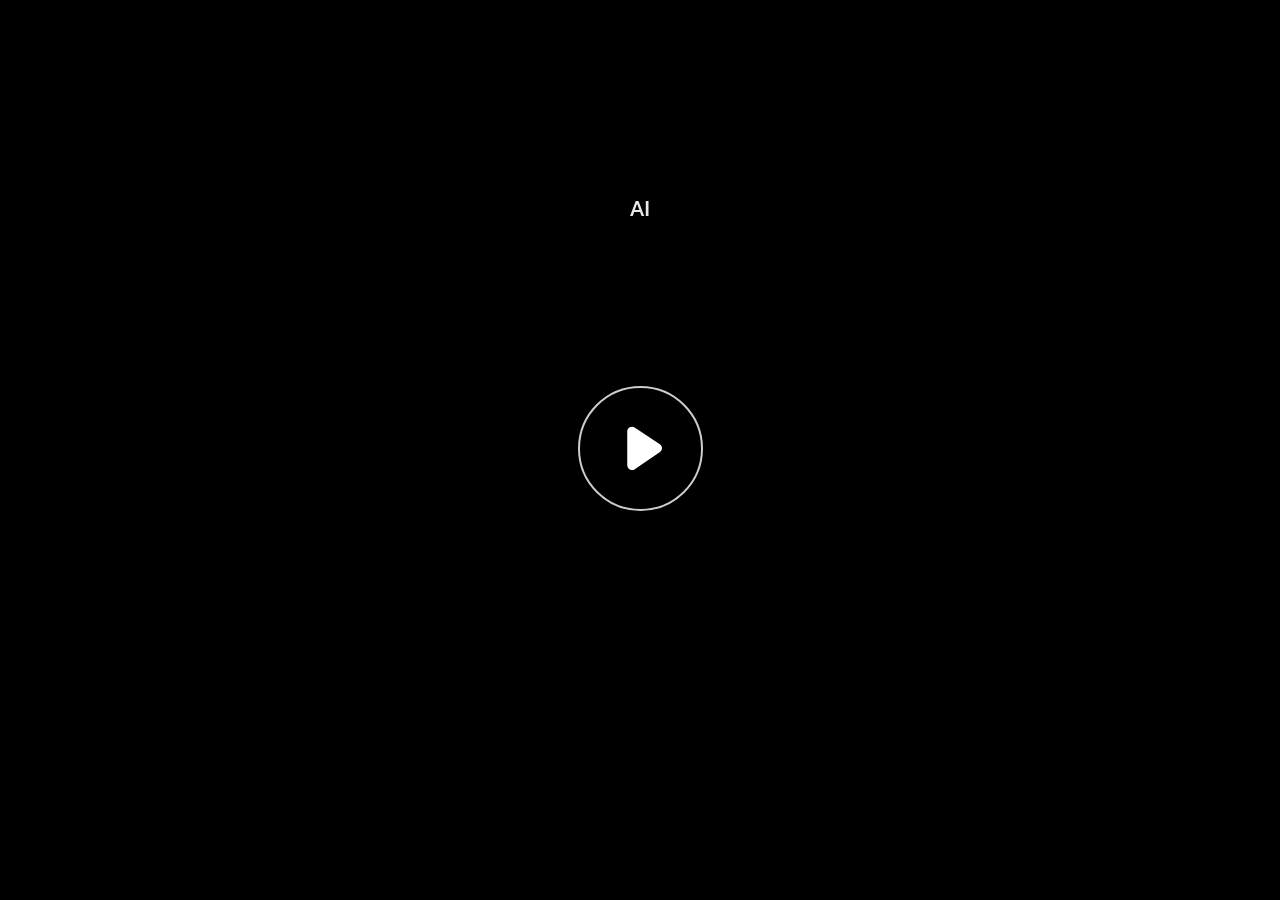
<file: index.html>
﻿<!doctype html>
<html lang="en-US">
<head>
  <meta charset="utf-8">
  <!-- Created using Storyline 360 x64 - http://www.articulate.com  -->
  <!-- version: 3.113.36519.0 -->
  <title>AI</title>
  <meta http-equiv="x-ua-compatible" content="IE=edge"/>
  <meta name="viewport" content="width=device-width,initial-scale=1,user-scalable=no,shrink-to-fit=no,minimal-ui"/>
  <meta name="apple-mobile-web-app-capable" content="yes"/>
  <style>
    html, body { height: 100%; padding: 0; margin: 0 }
    #app { height: 100%; width: 100%; }
  </style>

  <script>
    window.DS = {};
    window.globals = {
      DATA_PATH_BASE: '',
      HAS_FRAME: true,
      HAS_SLIDE: true,

      lmsPresent: false,
      tinCanPresent: false,
      cmi5Present: false,
      aoSupport: false,
      scale: 'Scaled',
      captureRc: false,
      browserSize: 'optimal',
      bgColor: '#282828',
      features: 'DropInBase,JsInteractions,PlayerSizeOption,SlideLevelScale',
      themeName: 'unified',
      preloaderColor: '#FFFFFF',
      suppressAnalytics: false,
      productChannel: 'stable',
      publishSource: 'storyline',
      aid: 'aid|f5e6ebc0-3b3f-5661-a7d1-881e87538bd4',
      cid: 'f44e6bbe-343b-4d93-9a09-47f20333e2ca',
      playerVersion: '3.113.36519.0',
      publishTimestamp: '2026-05-15T08:56:49.7368649Z',
      maxIosVideoElements: 10,
      connectionSettings: { message: 'You%20are%20offline.%20Trying%20to%20reconnect...', useDarkTheme: false, mode: 'disabled' },
      hasFeature: function(feature) {
        return this.features.split(',').includes(feature);
      },
      
      parseParams: function(qs) {
        if (window.globals.parsedParams != null) {
          return window.globals.parsedParams;
        }
        qs = (qs || window.location.search.substr(1)).split('+').join(' ');
        var params = {},
            tokens,
            re = /[?&]?([^=]+)=([^&]*)/g;

        while (tokens = re.exec(qs)) {
          params[decodeURIComponent(tokens[1]).trim()] =
            decodeURIComponent(tokens[2]).trim();
        }
        window.globals.parsedParams = params;
        return params;
      }

    };

    if (window.flagsUnderTest != null) {
      window.globals.features = window.flagsUnderTest.reduce((accum, feature) => {
        if (!accum.includes(feature)) {
          accum.push(feature);
        }
        return accum;
      }, window.globals.features.split(',')).join();
    }
  </script>
  <script>
    var isIe11 = ('ActiveXObject' in window || window.MSBlobBuilder != null)
      && window.msCrypto != null && !window.ActiveXObject;
    if (isIe11) {
      window.globals.unsupportedBrowser = true;
      document.write(atob('[base64]'));
    }
  </script>

  <script>
    if (window.globals.hasFeature('Localization')) {
      
      
    }
  </script>

  
  
  <script>window.THREE = { };</script>
  <script src='html5/lib/hls/hls.min.js' type=text/javascript></script>
</head>
<body style="background: #282828" class="cs-HTML theme-unified">
  <!-- 360 -->
  <script>!function(){var e,i=/iPhone/i,o=/iPod/i,n=/iPad/i,t=/\biOS-universal(?:.+)Mac\b/i,r=/\bAndroid(?:.+)Mobile\b/i,a=/Android/i,d=/(?:SD4930UR|\bSilk(?:.+)Mobile\b)/i,p=/Silk/i,l=/Windows Phone/i,u=/\bWindows(?:.+)ARM\b/i,b=/BlackBerry/i,s=/BB10/i,c=/Opera Mini/i,f=/\b(CriOS|Chrome)(?:.+)Mobile/i,h=/Mobile(?:.+)Firefox\b/i,v=function(e){return void 0!==e&&"MacIntel"===e.platform&&"number"==typeof e.maxTouchPoints&&e.maxTouchPoints>1&&"undefined"==typeof MSStream};e=function(e){var m={userAgent:"",platform:"",maxTouchPoints:0};e||"undefined"==typeof navigator?"string"==typeof e?m.userAgent=e:e&&e.userAgent&&(m={userAgent:e.userAgent,platform:e.platform,maxTouchPoints:e.maxTouchPoints||0}):m={userAgent:navigator.userAgent,platform:navigator.platform,maxTouchPoints:navigator.maxTouchPoints||0};var g=m.userAgent,y=g.split("[FBAN");void 0!==y[1]&&(g=y[0]),void 0!==(y=g.split("Twitter"))[1]&&(g=y[0]);var A=function(e){return function(i){return i.test(e)}}(g),w={apple:{phone:A(i)&&!A(l),ipod:A(o),tablet:!A(i)&&(A(n)||v(m))&&!A(l),universal:A(t),device:(A(i)||A(o)||A(n)||A(t)||v(m))&&!A(l)},amazon:{phone:A(d),tablet:!A(d)&&A(p),device:A(d)||A(p)},android:{phone:!A(l)&&A(d)||!A(l)&&A(r),tablet:!A(l)&&!A(d)&&!A(r)&&(A(p)||A(a)),device:!A(l)&&(A(d)||A(p)||A(r)||A(a))||A(/\bokhttp\b/i)},windows:{phone:A(l),tablet:A(u),device:A(l)||A(u)},other:{blackberry:A(b),blackberry10:A(s),opera:A(c),firefox:A(h),chrome:A(f),device:A(b)||A(s)||A(c)||A(h)||A(f)},any:!1,phone:!1,tablet:!1};return w.any=w.apple.device||w.android.device||w.windows.device||w.other.device,w.phone=w.apple.phone||w.android.phone||w.windows.phone,w.tablet=w.apple.tablet||w.android.tablet||w.windows.tablet,w}(),"object"==typeof exports&&"undefined"!=typeof module?module.exports=e:"function"==typeof define&&define.amd?define((function(){return e})):this.isMobile=e}();
    window.isMobile.apple.tablet = window.isMobile.apple.tablet ||
      (navigator.platform === 'MacIntel' && navigator.maxTouchPoints > 1);
    window.isMobile.apple.device = window.isMobile.apple.device || window.isMobile.apple.tablet;
    window.isMobile.tablet = window.isMobile.tablet || window.isMobile.apple.tablet;
    window.isMobile.any = window.isMobile.any || window.isMobile.apple.tablet;
  </script>

  <div id="focus-sink" tabindex="-1"></div>

  <div id="preso"></div>
  <script>
    (function() {

      var classTypes = [ 'desktop', 'mobile', 'phone', 'tablet' ];

      var addDeviceClasses = function(prefix, testObj) {
        var curr, i;
        for (i = 0; i < classTypes.length; i++) {
          curr = classTypes[i];
          if (testObj[curr]) {
            document.body.classList.add(prefix + curr);
          }
        }
      };

      var params = window.globals.parseParams(),
          isDevicePreview = params.devicepreview === '1',
          isPhoneOverride = params.deviceType === 'phone' || (isDevicePreview && params.phone == '1'),
          isTabletOverride = (params.deviceType === 'tablet' || isDevicePreview) && !isPhoneOverride,
          isMobileOverride = isPhoneOverride || isTabletOverride;

      var deviceView = {
        desktop: !window.isMobile.any && !isMobileOverride,
        mobile: window.isMobile.any || isMobileOverride,
        phone: isPhoneOverride || (window.isMobile.phone && !isTabletOverride),
        tablet: isTabletOverride || window.isMobile.tablet
      };

      window.globals.deviceView = deviceView;
      window.isMobile.desktop = !window.isMobile.any;
      window.isMobile.mobile = window.isMobile.any;

      addDeviceClasses('view-', deviceView);

    })();
  </script>
  
  <script src='story_content/triggers.js' type=text/javascript></script>
<script src='story_content/user.js' type=text/javascript></script>
  <div class="slide-loader"></div>

  <script>
    var doc = document, loader = doc.body.querySelector('.slide-loader'); [ 1, 2, 3 ].forEach(function(n) { var d = doc.createElement('div'); d.style.backgroundColor = window.globals.preloaderColor; d.classList.add('mobile-loader-dot'); d.classList.add('dot' + n); loader.appendChild(d); });
  </script>

  <div class="mobile-load-title-overlay" style="display: none">
    <div class="mobile-load-title">AI</div>
  </div>

  <div class="mobile-chrome-warning"></div>

  
<style>
  .warn-connection-dialog {
    display: none;
    background: transparent;
    pointer-events: all;
    position: fixed;
    left: 0;
    top: 0;
    width: 100%;
    height: 100%;
    z-index: 999;
  }

  .warn-connection-content {
    pointer-events: all;
    border-radius: 4px;
    background: white;
    border: 1px solid #E7E7E7;
    color: #333333;
    box-shadow: 0 2px 4px rgba(0, 0, 0, 0.25);
    transition: all 150ms ease-out;
    position: absolute;
    white-space: nowrap;
  }

  .view-phone.is-landscape .warn-connection-content {
    left: 23px;
    bottom: 23px;
  }

  .view-tablet.is-landscape .warn-connection-content {
    left: 50%;
    top: 20px;
    transform: translateX(-50%);
  }

  .view-mobile.is-portrait .warn-connection-content {
    transform: translate(-50%, calc(-100% - 15px));
  }

  .warn-connection-content p {
    display: inline-block;
    margin: 0 8px 0 0;
    line-height: 33px;
    font-size: 11px;
  }

  .warn-connection-content svg {
    position: relative;
    vertical-align: middle;
    margin: 0 2px 2px 8px;
  }

  .view-desktop .warn-connection-content {
    left: 1.5em;
    bottom: 1.5em;
  }

  .view-desktop .warn-connection-content p {
    font-size: 1.1em;
  }

  .is-offline .warn-connection-dialog {
    display: block;
  }

  .is-offline .cs-panel * {
    pointer-events: none !important;
  }

  .is-offline .cs-panel {
    pointer-events: all !important;
  }

  .is-offline #nav-controls * {
    pointer-events: none !important;
  }

  .is-offline #nav-controls {
    pointer-events: all !important;
  }
</style>

<div class="warn-connection-dialog" role="alertdialog" aria-modal="true" tabindex="0" aria-labelledby="warn-connection-message">
  <div class="warn-connection-content">
    <svg width="17" height="15" viewBox="0 0 17 15" xmlns="http://www.w3.org/2000/svg">
      <path fill="#8F0000" stroke="white" d="M16.07,12.98 L15.88,12.23 L9.51,1.21 C8.97,0.26,7.6,0.26,7.06,1.21 L0.69,12.23 C0.15,13.16,0.81,14.36,1.91,14.36 H14.65 C15.47,14.36,16.05,13.7,16.07,12.98 Z"/>
      <path fill="white" stroke="white" d="M8.58,5.5 C8.35,5.28,8.5,5.35,8.21,5.32 C8.09,5.35,7.97,5.49,7.96,5.67 C7.97,5.79,7.98,5.92,7.98,6.04 L7.98,6.04 C7.99,6.17,8,6.31,8.01,6.43 L8.01,6.44 C8.03,6.92,8.06,7.41,8.09,7.9 L8.09,7.9 C8.12,8.39,8.14,8.88,8.17,9.37 C8.17,9.39,8.18,9.42,8.2,9.44 C8.23,9.46,8.25,9.47,8.28,9.47 C8.31,9.47,8.34,9.46,8.35,9.44 C8.37,9.43,8.38,9.4,8.39,9.35 L8.39,9.34 C8.39,9.24,8.4,9.15,8.4,9.05 L8.4,9.05 C8.41,8.96,8.41,8.86,8.42,8.75 C8.43,8.44,8.45,8.12,8.47,7.81 L8.47,7.81 C8.49,7.49,8.51,7.18,8.53,6.87 C8.55,6.46,8.56,6.05,8.59,5.64 L8.6,5.62 C8.6,5.57,8.59,5.53,8.58,5.5 L8.21,5.32 Z"/>
      <circle fill="white" stroke="white" cx="8.3" cy="11.35" r="0.3"/>
    </svg>
    <p id="warn-connection-message">You are offline. Trying to reconnect...</p>
  </div>
</div>

<script>
  (function() {
    window.DS.connection = {
      warningShown: false,
      assets: {},
      loadingAssetGroup: false,
      retryDelay: 500
    };

    var connectionSettings = window.globals.connectionSettings || {};

    var useConnectionMessages = window.AbortController != null &&
      window.location.protocol != 'file:' &&
      connectionSettings.mode === 'normal';

    window.DS.connection.useConnectionMessages = useConnectionMessages;

    var assetCount = 0;
    var checkLoadedId;


    if (useConnectionMessages && connectionSettings != null) {
      var contentEl = document.querySelector('.warn-connection-content');
      var messageEl = contentEl.querySelector('p');

      if (connectionSettings.useDarkTheme) {
        contentEl.style.borderColor = '#BABBBA';
        contentEl.style.backgroundColor = '#282828';
        contentEl.style.color = '#FFFFFF';
      }

      if (connectionSettings.message != null) {
        messageEl.textContent = window.decodeURIComponent(connectionSettings.message);
      }
    }

    function checkAssetsReady() {
      for (var i in DS.connection.assets) {
        if (!DS.connection.assets[i].success) {
          return false;
        }
      }
      return true;
    }

    function stopAssetGroup() {
      if (!useConnectionMessages) { return; }

      assetCount = 0;

      DS.connection.oldAssetGroup = DS.connection.assets;
      DS.connection.assets = {};
      DS.connection.loadingAssetGroup = false;
      clearInterval(checkLoadedId);
    }

    function startAssetGroup() {
      if (!useConnectionMessages) { return; }
      var ticks = 0;
      clearInterval(checkLoadedId);
      checkLoadedId = setInterval(function() {
        var loaded = 0;
        if (assetCount === 0 && loaded === 0) {
          clearInterval(checkLoadedId);
          return;
        }

        for (var i in DS.connection.assets) {
          if (DS.connection.assets[i].success) {
            loaded++;
          }
        }

        if (assetCount === loaded && checkAssetsReady()) {
          for (var i in DS.connection.assets) {
            if (DS.connection.assets[i].action) {
              DS.connection.assets[i].action();
            }
          }
          hideWarning();
          stopAssetGroup();
        }
      }, 100)
    }

    function requiredAsset(url, action, retry, type) {
      if (!useConnectionMessages) { return; }
      if (DS.connection.assets[url]) { return; }

      DS.connection.assets[url] = {
        success: false, action: action, retry: retry, type: type
      };
      assetCount = Object.keys(DS.connection.assets).length;
      if (!DS.connection.loadingAssetGroup) {
        startAssetGroup();
      }
      DS.connection.loadingAssetGroup = true;
    }

    function assetLoaded(url) {
      if (!useConnectionMessages) { return; }
      if (DS.connection.assets[url]) {
        DS.connection.assets[url].success = true;
      }
    }

    function assetFailed(url) {
      if (!useConnectionMessages) { return; }
      if (!DS.connection.assets[url]) {
        if (/\.js$/.test(url) && url.indexOf('transcripts') === -1) {
          setTimeout(function() {
            if (DS.connection.lastSlideLoaded != null) {
              DS.connection.lastSlideLoaded();
            }
          }, DS.connection.retryDelay);
        }
        return;
      }
      if (!DS.connection.warningShown) { showWarning(); }
      if (DS.connection.assets[url].retry) {
        setTimeout(function() {
          if (!DS.connection.assets[url].success) {
            DS.connection.assets[url].retry()
          }
        }, DS.connection.retryDelay);
      }
    }

    function hideWarning() {
      document.body.classList.remove('is-offline');
      DS.connection.warningShown = false;
      enableKeys();
    }
    DS.connection.hideWarning = hideWarning

    function showWarning(btn) {
      document.body.classList.add('is-offline')
      DS.connection.warningShown = true;
      updateWarningPosition();
      disableKeys();
    }

    function updateWarningPosition() {
      if (!DS.connection.warningShown) {
        return;
      }

      var isPortrait = document.body.classList.contains('is-portrait');
      var isMobile = document.body.classList.contains('view-mobile');
      var warningEl = document.querySelector('.warn-connection-content');

      if (isPortrait && isMobile) {
        var slide = document.querySelector('.primary-slide');
        var slideRect = slide != null
          ? slide.getBoundingClientRect()
          : { top: window.innerHeight, left: 0, width: window.innerWidth };

        warningEl.style.top = `${slideRect.top}px`
        warningEl.style.left = `${slideRect.left + slideRect.width / 2}px`
      } else {
        warningEl.style.top = null;
        warningEl.style.left = null;
      }

      window.requestAnimationFrame(updateWarningPosition);
    }

    function onDisableKeyDown(e) {
      e.preventDefault();
      e.stopImmediatePropagation();
    }

    function onDisableKeyUp(e) {
      e.preventDefault();
      e.stopImmediatePropagation();
    }

    var accStyle = document.createElement('style');
    var warnDialogEl = document.querySelector('.warn-connection-dialog');

    function disableKeys() {
      if (DS.views && DS.views.nsStack && DS.views.nsStack.length === 1) {
        DS.views.nsStack[0].tabReachable = false
        DS.views.nsStack[0].updateTabIndex(true);
      }

      accStyle.innerHTML = '.acc-shadow-dom { display: none; }';
      document.body.appendChild(accStyle);

      warnDialogEl.parentNode.append(warnDialogEl);
      warnDialogEl.focus();
    }

    function enableKeys() {
      accStyle.remove();
      if (DS.views && DS.views.nsStack && DS.views.nsStack.length === 1 && DS.views.nsStack[0].name === '_frame') {
        DS.views.nsStack[0].tabReachable = true;
        DS.views.nsStack[0].updateTabIndex();
      }
    }

    // these will all be noops if the feature flag isn't set in
    // the data and `window.globals.features`
    DS.connection.requiredAsset = requiredAsset;
    DS.connection.assetLoaded = assetLoaded;
    DS.connection.assetFailed = assetFailed;
    DS.connection.stopAssetGroup = stopAssetGroup;
    DS.connection.startAssetGroup = startAssetGroup;
  })();
</script>


  <script>
    
    if (window.autoSpider && window.vInterfaceObject) {
      document.querySelector('.mobile-load-title-overlay').style.display = 'none';
    }
  </script>

  

  <link rel="stylesheet" href="html5/data/css/output.min.css" data-noprefix/>
</body>
<script src="html5/lib/scripts/bootstrapper.min.js"></script>
</html>
</file>
<file: html5/data/css/output.min.css>
@font-face {
  font-family: 'LatoBold Charset1_ Bold663DA93A';
  src: url('[data-uri]');
  font-style: normal;
  font-weight: normal;
}
@font-face {
  font-family: 'Lato Charset1_ 6GPjBnnn380B3C38';
  src: url('[data-uri]');
  font-style: normal;
  font-weight: normal;
}
@font-face {
  font-family: 'Open SansBold CharsBoldA67BECC3';
  src: url('[data-uri]');
  font-style: normal;
  font-weight: normal;
}
@font-face {
  font-family: 'ArialBold Charset1_BoldD6C24988';
  src: url('[data-uri]');
  font-style: normal;
  font-weight: normal;
}
@font-face {
  font-family: 'Varela RoundBold ChBold14725726';
  src: url('[data-uri]');
  font-style: normal;
  font-weight: normal;
}
@font-face {
  font-family: 'Arial Charset1_ 6MAPMfX29CAAD3E';
  src: url('[data-uri]');
  font-style: normal;
  font-weight: normal;
}
@font-face {
  font-family: 'Varela Round Charset1_ DC8A4DA1';
  src: url('[data-uri]');
  font-style: normal;
  font-weight: normal;
}
@font-face {
  font-family: 'Open Sans Charset1_ 5u7F46F4242';
  src: url('[data-uri]');
  font-style: normal;
  font-weight: normal;
}
@font-face {
  font-family: 'Segoe UI Charset1_ 6duvA51B9549';
  src: url('[data-uri]');
  font-style: normal;
  font-weight: normal;
}
@font-face {
  font-family: 'Segoe UIBold CharseBoldFC83E7E0';
  src: url('[data-uri]');
  font-style: normal;
  font-weight: normal;
}
@font-face {
  font-family: 'Open Sans Charset0_v9TY33EDE6F2';
  src: url('[data-uri]');
  font-style: normal;
  font-weight: normal;
}
@font-face {
  font-family: 'Open SansBold CharsBoldE47A47C6';
  src: url('[data-uri]');
  font-style: normal;
  font-weight: normal;
}
@font-face {
  font-family: 'Arial Charset0_v8wz5YMo9EE9FF07';
  src: url('[data-uri]');
  font-style: normal;
  font-weight: normal;
}
@font-face {
  font-family: 'Varela Round Charset0_vA68456F1';
  src: url('[data-uri]');
  font-style: normal;
  font-weight: normal;
}
@font-face {
  font-family: 'Varela RoundBold ChBold74CAED3F';
  src: url('[data-uri]');
  font-style: normal;
  font-weight: normal;
}
@font-face {
  font-family: 'ArialBold Charset0_Bold3D70FAD3';
  src: url('[data-uri]');
  font-style: normal;
  font-weight: normal;
}
@font-face {
  font-family: 'Segoe UI Charset0_v6ILX6DDBD922';
  src: url('[data-uri]');
  font-style: normal;
  font-weight: normal;
}
@font-face {
  font-family: 'Segoe UIBold CharseBoldBCDFEF18';
  src: url('[data-uri]');
  font-style: normal;
  font-weight: normal;
}
.cs-HTML {
  background: rgba(40, 40, 40, 1);
}
.cs-pxabnsnfns10110000101 .cs-infopanel  {
  box-shadow: 0 1px 0 rgba(0, 0, 0, 0);
  background: rgba(255, 255, 255, 1);
}
.cs-pxabnsnfns10110000101 .cs-infopanel .cs-link {
  color: rgba(186, 187, 186, 1);
}
.cs-pxabnsnfns10110000101 .cs-infopanel .cs-link:hover {
  color: rgba(255, 255, 255, 1);
}
.cs-pxabnsnfns10110000101 .cs-infopanel .cs-name {
  color: rgba(68, 68, 68, 1);
}
.cs-pxabnsnfns10110000101 .cs-infopanel .cs-title {
  color: rgba(153, 153, 153, 1);
}
.cs-pxabnsnfns10110000101 .cs-infopanelpopup  {
  box-shadow: 0 1px 0 rgba(0, 0, 0, 0);
  background: rgba(0, 0, 0, 0);
}
.cs-pxabnsnfns10110000101 .cs-infopanelpopup .cs-link {
  color: rgba(255, 0, 0, 1);
}
.cs-pxabnsnfns10110000101 .cs-infopanelpopup .cs-link:hover {
  color: rgba(255, 255, 255, 1);
}
.cs-pxabnsnfns10110000101 .cs-infopanelpopup .cs-name {
  color: rgba(255, 255, 255, 1);
}
.cs-pxabnsnfns10110000101 .cs-infopanelpopup .cs-bio {
  color: rgba(186, 187, 186, 1);
}
.cs-pxabnsnfns10110000101 .cs-timer  {
  color: rgba(186, 187, 186, 1);
}
.cs-pxabnsnfns10110000101 .cs-duration stop:first-child {
  stop-color: rgba(60, 60, 60, 1);
}
.cs-pxabnsnfns10110000101 .cs-duration stop:last-child {
  stop-color: rgba(60, 60, 60, 1);
}
.cs-pxabnsnfns10110000101 .cs-elapsed stop:first-child {
  stop-color: rgba(254, 227, 71, 1);
}
.cs-pxabnsnfns10110000101 .cs-elapsed stop:last-child {
  stop-color: rgba(254, 227, 71, 1);
}
.cs-pxabnsnfns10110000101 .cs-timer .cs-pie .cs-innerstroke {
  stroke: rgba(199, 199, 199, 1);
}
.cs-pxabnsnfns10110000101 .cs-timer .cs-pie .cs-innerborder {
  stroke: rgba(255, 255, 255, 1);
}
.cs-pxabnsnfns10110000101 .cs-window  {
  box-shadow: 0 8px 5px rgba(0, 0, 0, 0.2);
  border-color: rgba(49, 99, 0, 0);
  background: rgba(33, 33, 33, 1);
  color: rgba(248, 248, 248, 1);
}
.cs-pxabnsnfns10110000101 .cs-window .cs-diva {
  border-color: rgba(78, 78, 78, 1);
}
.cs-pxabnsnfns10110000101 .cs-window .cs-divb {
  border-color: rgba(78, 78, 78, 0);
}
.cs-pxabnsnfns10110000101 .cs-editor .cs-editor-slide {
  color: rgba(226, 226, 226, 1);
}
.cs-pxabnsnfns10110000101 .cs-editor .cs-editor-html {
  color: rgba(186, 187, 186, 1);
}
.cs-pxabnsnfns10110000101 .cs-editor .cs-editor-button {
  text-shadow: 0 1px 0 rgba(0, 0, 0, 0);
  color: rgba(255, 255, 255, 1);
  border-color: rgba(211, 211, 211, 1);
  background: rgba(34, 34, 34, 1);
}
.cs-pxabnsnfns10110000101 .cs-editor .cs-editor-button:hover {
  background: rgba(68, 68, 68, 1);
}
.cs-pxabnsnfns10110000101 .cs-editor .cs-editor-button:active {
  background: rgba(68, 68, 68, 1);
}
.cs-pxabnsnfns10110000101 .cs-listitem  {
  color: rgba(186, 187, 186, 1);
  border-color: none;
  border: 1px solid transparent;
}
.cs-pxabnsnfns10110000101 .cs-listitem:hover {
  background: rgba(255, 255, 255, 0.06);
  border-color: rgba(108, 108, 108, 1) !important;
  border-width: 1px;
  border-radius: 2px;
  border-style: solid;
  box-sizing: border-box;
}
.cs-pxabnsnfns10110000101 .cs-listitem.hover {
  background: rgba(255, 255, 255, 0.06);
  border-color: rgba(108, 108, 108, 1) !important;
  border-width: 1px;
  border-radius: 2px;
  border-style: solid;
  box-sizing: border-box;
}
.cs-pxabnsnfns10110000101 .cs-glossary  {
  color: rgba(186, 187, 186, 1);
}
.cs-pxabnsnfns10110000101 .cs-glossary .cs-scrolling-panel {
  background: rgba(0, 0, 0, 0);
}
.cs-pxabnsnfns10110000101 .cs-glossary .cs-term.cs-selected .cs-choice-list-trigger {
  color: rgba(255, 255, 255, 1);
  background: rgba(255, 255, 255, 1);
}
.cs-pxabnsnfns10110000101 .cs-glossary .cs-term.cs-selected .cs-choice-list-trigger:focus {
  color: rgba(255, 255, 255, 1);
  background: rgba(255, 255, 255, 1);
}
.cs-pxabnsnfns10110000101 .cs-glossary .cs-term:hover .cs-choice-list-trigger {
  background: rgba(186, 187, 186, 1);
}
.cs-pxabnsnfns10110000101 .cs-glossary .cs-term.hover .cs-choice-list-trigger {
  background: rgba(186, 187, 186, 1);
}
.cs-pxabnsnfns10110000101 .cs-glossary .cs-term .cs-choice-list-trigger:focus {
  background: rgba(186, 187, 186, 1);
}
.cs-pxabnsnfns10110000101 .cs-glossary .cs-diva {
  border-color: rgba(0, 0, 0, 0);
}
.cs-pxabnsnfns10110000101 .cs-glossary .cs-divb {
  border-color: rgba(0, 0, 0, 0);
}
.cs-pxabnsnfns10110000101 .cs-glossary .cs-divc {
  border-color: rgba(0, 0, 0, 0);
}
.cs-pxabnsnfns10110000101 .cs-glossary .cs-heading {
  color: rgba(248, 248, 248, 1);
  font-weight: 700;
}
.note-content p span {
  color: rgba(186, 187, 186, 1);
  line-height: 1.4em;
  font-size: 103.769%;
}
.cs-pxabnsnfns10110000101 .cs-resource .cs-separator {
  border-color: rgba(0, 0, 0, 0);
}
.cs-pxabnsnfns10110000101 .cs-outline  {
  color: rgba(45, 45, 45, 1);
}
.cs-pxabnsnfns10110000101 .cs-outline .cs-diva {
  border-color: rgba(0, 0, 0, 0);
}
.cs-pxabnsnfns10110000101 .cs-outline .cs-divb {
  border-color: rgba(0, 0, 0, 0);
}
.cs-pxabnsnfns10110000101 .cs-outline .cs-divc {
  border-color: rgba(0, 0, 0, 0);
}
.cs-pxabnsnfns10110000101 .cs-outline .cs-search-filter:hover {
  color: rgba(0, 0, 0, 0);
}
.cs-pxabnsnfns10110000101 .cs-outline .cs-search-filter.hover {
  color: rgba(0, 0, 0, 0);
}
.cs-pxabnsnfns10110000101 .cs-transcript  {
  color: rgba(255, 255, 255, 1);
}
.cs-pxabnsnfns10110000101 .cs-transcript .cs-div {
  border-color: rgba(0, 0, 0, 0);
}
.cs-pxabnsnfns10110000101 .cs-tabs:not(.topmenu-item) {
  color: rgba(248, 248, 248, 1);
}
.cs-pxabnsnfns10110000101 .cs-tabs .cs-inner-button:not(.topmenu-item) {
  text-shadow: 0 1px 0 rgba(0, 0, 0, 0);
}
.cs-pxabnsnfns10110000101 .cs-tabs:hover:not(.topmenu-item) {
  color: rgba(248, 248, 248, 1);
}
.cs-pxabnsnfns10110000101 .cs-tabs.cs-selected {
  background: rgba(0, 0, 0, 0);
  color: rgba(248, 248, 248, 1);
}
.cs-pxabnsnfns10110000101 .cs-seekcontrol  {
  background: rgba(0, 0, 0, 0);
  border-color: rgba(0, 0, 0, 0);
}
.cs-pxabnsnfns10110000101 .cs-seekcontrol .cs-button:hover .cs-icon {
  fill: rgba(255, 255, 255, 1);
}
.cs-pxabnsnfns10110000101 .cs-seekcontrol .cs-button.hover .cs-icon {
  fill: rgba(255, 255, 255, 1);
}
.cs-pxabnsnfns10110000101 .cs-seekcontrol .cs-button .cs-icon-shadow {
  fill: rgba(0, 0, 0, 0);
}
.cs-pxabnsnfns10110000101 .cs-seekcontrol .cs-button .cs-icon {
  fill: rgba(180, 180, 180, 1);
}
.cs-pxabnsnfns10110000101 .cs-seekcontrol .cs-seek .cs-fill {
  background: rgba(255, 255, 255, 0.6);
}
.cs-pxabnsnfns10110000101 .cs-seekcontrol .cs-seek {
  background: rgba(108, 108, 108, 1);
  border-color: rgba(0, 0, 0, 0);
}
.cs-pxabnsnfns10110000101 .cs-searchinput .cs-input {
  color: rgba(186, 187, 186, 1);
  border-color: rgba(0, 0, 0, 0);
  background: rgba(255, 255, 255, 0.06);
}
.cs-pxabnsnfns10110000101 .cs-searchinput .cs-input:focus {
  color: rgba(248, 248, 248, 1);
  background: rgba(41, 41, 41, 1);
}
.cs-pxabnsnfns10110000101 .cs-searchinput .cs-input:hover {
  box-shadow: inset 0 0 1px 0 rgba(69, 126, 19, 0);
}
.cs-pxabnsnfns10110000101 .cs-searchinput .cs-input.hover {
  box-shadow: inset 0 0 1px 0 rgba(69, 126, 19, 0);
}
.cs-pxabnsnfns10110000101 .cs-searchinput .cs-button .cs-icon {
  fill: rgba(186, 187, 186, 1);
}
.cs-pxabnsnfns10110000101 .cs-searchinput .cs-button:hover {
  fill: rgba(63, 133, 0, 1);
}
.cs-pxabnsnfns10110000101 .cs-searchinput .cs-button.hover {
  fill: rgba(63, 133, 0, 1);
}
.cs-pxabnsnfns10110000101 .cs-menu  {
  box-shadow: 0 1px 0 rgba(0, 0, 0, 0);
  background: rgba(33, 33, 33, 1);
}
.cs-pxabnsnfns10110000101 .cs-topmenu-item.active .cs-tab {
  background: rgba(33, 33, 33, 1);
}
.cs-pxabnsnfns10110000101 .cs-logo  {
  box-shadow: 0 1px 0 rgba(37, 75, 0, 1);
  background: rgba(255, 255, 255, 0);
}
.cs-pxabnsnfns10110000101 .cs-checkbox  {
  color: rgba(255, 255, 255, 1);
}
.cs-pxabnsnfns10110000101 .cs-checkbox:hover {
  border-color: rgba(175, 221, 130, 1);
}
.cs-pxabnsnfns10110000101 .cs-checkbox.hover {
  border-color: rgba(175, 221, 130, 1);
}
.cs-pxabnsnfns10110000101 .cs-checkbox .cs-box {
  color: rgba(255, 255, 255, 1);
  border-color: rgba(42, 83, 0, 1);
}
.cs-pxabnsnfns10110000101 .cs-checkbox .cs-box:checked::after {
  color: rgba(43, 196, 0, 1);
}
.cs-pxabnsnfns10110000101 .cs-button  {
  text-shadow: 0 1px 0 rgba(0, 0, 0, 0);
  color: rgba(186, 187, 186, 1);
  border-color: rgba(0, 0, 0, 0);
  background: rgba(0, 0, 0, 0);
  box-shadow: 0 1px 0 rgba(0, 0, 0, 0);
}
.cs-pxabnsnfns10110000101 .cs-button .cs-icon {
  fill: rgba(186, 187, 186, 1);
}
.cs-pxabnsnfns10110000101 .cs-button .cs-icon-shadow {
  fill: rgba(0, 0, 0, 0);
}
.cs-pxabnsnfns10110000101 .cs-button:hover {
  background: rgba(248, 248, 248, 1);
}
.cs-pxabnsnfns10110000101 .cs-button.hover {
  background: rgba(248, 248, 248, 1);
}
.cs-pxabnsnfns10110000101 .cs-button:active {
  background: rgba(0, 0, 0, 0);
}
.cs-pxabnsnfns10110000101 .cs-button.cs-disabled:hover {
  background: rgba(0, 0, 0, 0);
}
.cs-pxabnsnfns10110000101 .cs-button.cs-disabled.hover {
  background: rgba(0, 0, 0, 0);
}
.cs-pxabnsnfns10110000101 .cs-button.cs-disabled:active {
  background: rgba(0, 0, 0, 0);
}
.cs-pxabnsnfns10110000101 .cs-button.cs-volume:hover {
  background: rgba(0, 0, 0, 0);
}
.cs-pxabnsnfns10110000101 .cs-button.cs-volume.hover {
  background: rgba(0, 0, 0, 0);
}
.cs-pxabnsnfns10110000101 .cs-button.cs-volume:active {
  background: rgba(0, 0, 0, 0);
}
.cs-pxabnsnfns10110000101.cs-base  {
  color: rgba(186, 187, 186, 1);
  border-color: rgba(40, 40, 40, 1);
  background: rgba(40, 40, 40, 1);
}
.cs-pxabnsnfns10110000101.cs-base .cs-separator .cs-diva {
  background: rgba(69, 69, 69, 1);
}
.cs-pxabnsnfns10110000101.cs-base .cs-separator .cs-divb {
  background: rgba(0, 0, 0, 0);
}
.cs-pxabnsnfns10110000101.cs-base .cs-topmenu-item.active .cs-tab {
  border-color: rgba(69, 69, 69, 1);
}
.cs-pxabnsnfns10110000101.cs-base .cs-topmenu-item.active .cs-panel {
  border-color: rgba(69, 69, 69, 1);
}
.cs-pxabnsnfns10110000101.cs-base .cs-left {
  background: rgba(33, 33, 33, 1);
}
.cs-pxabnsnfns10110000101.cs-base .cs-area-primary .cs-slide-container {
  background: rgba(40, 40, 40, 1);
}
.cs-pxabnsnfns10110000101.cs-base.cs-custom-theme .cs-brandhighlight-bg {
  background: rgba(15, 176, 235, 1) !important;
}
.cs-pxabnsnfns10110000101.cs-base.cs-custom-theme .cs-brandhighlight-secondary-bg {
  background: rgba(255, 255, 255, 1) !important;
}
.cs-pxabnsnfns10110000101.cs-base.cs-custom-theme .cs-brandhighlight-border {
  border-color: rgba(15, 176, 235, 1) !important;
}
.cs-pxabnsnfns10110000101.cs-base.cs-custom-theme .cs-brandhighlight-text {
  color: rgba(15, 176, 235, 1) !important;
}
.cs-pxabnsnfns10110000101.cs-base.cs-custom-theme .cs-brandhighlight-fill {
  fill: rgba(15, 176, 235, 1) !important;
}
.cs-pxabnsnfns10110000101.cs-base.cs-custom-theme .cs-listitem.cs-selected {
  background-color: rgba(255, 255, 255, 0.06) !important;
}
.cs-pxabnsnfns10110000101 .cs-volume::-moz-range-thumb {
  border-color: rgba(43, 85, 0, 1);
  box-shadow: inset 0 0 1px 0 rgba(43, 85, 0, 1);
  background: rgba(255, 255, 255, 1);
}
.cs-pxabnsnfns10110000101 .cs-volume::-ms-thumb {
  border-color: rgba(43, 85, 0, 1);
  box-shadow: inset 0 0 1px 0 rgba(43, 85, 0, 1);
  background: rgba(255, 255, 255, 1);
}
.cs-pxabnsnfns10110000101 .cs-volume::-webkit-slider-thumb {
  border-color: rgba(43, 85, 0, 1);
  box-shadow: inset 0 0 1px 0 rgba(43, 85, 0, 1);
  background: rgba(255, 255, 255, 1);
}
.cs-pxabnsnfns10110000101 .cs-volume::-moz-range-track {
  border-color: rgba(66, 140, 1, 1);
  background: rgba(108, 108, 108, 1);
}
.cs-pxabnsnfns10110000101 .cs-volume::-ms-track {
  border-color: rgba(66, 140, 1, 1);
  background: rgba(108, 108, 108, 1);
}
.cs-pxabnsnfns10110000101 .cs-volume::-webkit-slider-runnable-track {
  border-color: rgba(66, 140, 1, 1);
  background: rgba(108, 108, 108, 1);
}
body.show-focus .tab-focus-box {
  box-shadow: 0 0 0 1px rgba(255, 255, 0, 1), 0 0 0 3px rgba(0, 32, 96, 1), 0 0 5px 5px rgba(255, 255, 0, 1);
  border-color: transparent;
  outline: 2px transparent solid;
}
.skipnav {
  box-shadow: 0 0 0 1px rgba(255, 255, 0, 1), 0 0 0 3px rgba(0, 32, 96, 1), 0 0 5px 5px rgba(255, 255, 0, 1);
  border-color: transparent;
  outline: 2px transparent solid;
}
.cs-pxabnsnfns10110000101 .cs-listitem:hover {
  color: none;
}
.cs-pxabnsnfns10110000101 .cs-listitem.hover {
  color: none;
}
.cs-pxabnsnfns10110000101 .cs-listitem.cs-viewed {
  color: #BABBBA;
}
.cs-pxabnsnfns10110000101 .cs-listitem {
  color: #BABBBA;
}
.cs-pxabnsnfns10110000101 .cs-listitem:hover .cs-icon-carrot * {
  fill: none;
}
.cs-pxabnsnfns10110000101 .cs-listitem.hover .cs-icon-carrot * {
  fill: none;
}
.cs-pxabnsnfns10110000101 .cs-listitem .cs-icon-carrot {
  color: none;
  top: calc(3px);
}
.cs-pxabnsnfns10110000101 .cs-listitem .cs-icon-carrot .cs-shadow {
  color: #F8F8F8;
}
.cs-pxabnsnfns10110000101 .item-collapsible .is-scene {
  color: #F8F8F8 !important;
  font-weight: 700;
}
.cs-pxabnsnfns10110000101 .is-scene .cs-icon-carrot * {
  color: #F8F8F8 !important;
  font-weight: 700;
}
.cs-pxabnsnfns10110000101 .is-scene:not(.outline-links-collapse) > a {
  color: #F8F8F8;
}
.cs-pxabnsnfns10110000101 .is-scene:not(.outline-links-collapse) .cs-icon-carrot * {
  fill: none !important;
  color: #F8F8F8 !important;
}
.cs-pxabnsnfns10110000101 .tabs, .cs-pxabnsnfns10110000101 .cs-logo {
  border-bottom: 1px solid rgba(108, 108, 108, 1);
}
.cs-pxabnsnfns10110000101 .area-secondary-wrapper:after {
  background-image: url('[data-uri]');
  background-size: 100%;
}
.cs-pxabnsnfns10110000101 .panel-footer {
  background: #212121;
}
.cs-pxabnsnfns10110000101 #outline-search {
  background: rgba(255, 255, 255, 0.06);
  border-color: rgba(108, 108, 108, 1);
  border-width: 1px;
  border-style: solid;
}
.cs-pxabnsnfns10110000101 .topmenu-panel #outline-search {
  background: #545454;
}
.cs-pxabnsnfns10110000101 .search-icon circle, .cs-pxabnsnfns10110000101 .search-icon path {
  stroke: #BABBBA;
}
.cs-pxabnsnfns10110000101 #outline-search input[type   =search] {
  color: #F8F8F8;
}
.cs-pxabnsnfns10110000101 #outline-search ::-webkit-input-placeholder {
  color: #BABBBA !important;
}
.cs-pxabnsnfns10110000101 #outline-search :-ms-input-placeholder {
  color: #BABBBA !important;
}
.cs-pxabnsnfns10110000101 #outline-search ::-moz-placeholder {
  color: #BABBBA !important;
  opacity: 1;
}
.cs-pxabnsnfns10110000101 .cs-topmenu-item.active, body:not(.is-touchable-tablet) .cs-pxabnsnfns10110000101 .cs-topmenu-item:hover {
  color: #F8F8F8;
}
.cs-pxabnsnfns10110000101 .cs-topmenu-item.button-tapped {
  color: #F8F8F8;
}
.cs-pxabnsnfns10110000101 .cs-topmenu-item.active .cs-tab, .cs-pxabnsnfns10110000101 .cs-topmenu-item .cs-tab {
  background: transparent !important;
  border: none !important;
}
.cs-pxabnsnfns10110000101 .top-tabs-drop-icon div {
  background: #BABBBA;
}
.cs-pxabnsnfns10110000101 .cs-panel.topmenu-panel .panel-content, .cs-pxabnsnfns10110000101 .top-tabs-drop {
  background: #212121;
}
.cs-pxabnsnfns10110000101 .cs-topmenu-item.active .cs-panel {
  background: #212121;
}
.cs-pxabnsnfns10110000101 .cs-menu.topmenu-panel, .cs-pxabnsnfns10110000101 .top-tabs-drop {
  border: 1px solid rgba(69, 69, 69, 1) !important;
  border-radius: 3px;
}
.cs-pxabnsnfns10110000101 .resources .resources-list a:hover {
  background: rgba(255, 255, 255, 0.06);
}
body:not(.is-touchable-tablet) .cs-pxabnsnfns10110000101 .resources .resources-list a:hover {
  background: rgba(255, 255, 255, 0.06);
}
.cs-pxabnsnfns10110000101 .resources .resources-list a.hover {
  background: rgba(255, 255, 255, 0.06);
}
body:not(.is-touchable-tablet) .cs-pxabnsnfns10110000101 .resources .resources-list a.hover {
  background: rgba(255, 255, 255, 0.06);
}
.cs-pxabnsnfns10110000101 .resources .resources-list a.button-tapped {
  background: rgba(255, 255, 255, 0.06);
}
.cs-pxabnsnfns10110000101 .cs-icon path, .cs-pxabnsnfns10110000101 .cs-icon rect, .cs-pxabnsnfns10110000101 .cs-icon polygon, .cs-pxabnsnfns10110000101 .menu-icon-wrapper.menu-icon-wrapper-hover path {
  fill: #BABBBA;
}
.cs-pxabnsnfns10110000101 .cs-icon .icon-stroke-only {
  fill: none !important;
  stroke: #BABBBA !important;
}
body:not(.is-touchable-tablet) .cs-pxabnsnfns10110000101 .cs-button:hover .cs-icon path, body:not(.is-touchable-tablet) .cs-pxabnsnfns10110000101 .cs-button:hover .cs-icon rect, body:not(.is-touchable-tablet) .cs-pxabnsnfns10110000101 .cs-button:hover .cs-icon polygon {
  fill: #F8F8F8;
}
body:not(.is-touchable-tablet) .cs-pxabnsnfns10110000101 .cs-tabs:hover .search-icon circle, body:not(.is-touchable-tablet) .cs-pxabnsnfns10110000101 .cs-tabs:hover .search-icon path {
  stroke: #F8F8F8;
}
.cs-pxabnsnfns10110000101 .cs-button.button-tapped .cs-icon path, .cs-pxabnsnfns10110000101 .cs-button.button-tapped .cs-icon rect, .cs-pxabnsnfns10110000101 .cs-button.button-tapped .cs-icon polygon {
  fill: #F8F8F8;
}
body:not(.is-touchable-tablet) .cs-pxabnsnfns10110000101 .cs-button:hover .cs-icon .icon-stroke-only {
  fill: none !important;
  stroke: #F8F8F8 !important;
}
.cs-pxabnsnfns10110000101 .cs-button:button-tapped .cs-icon .icon-stroke-only {
  fill: none !important;
  stroke: #F8F8F8 !important;
}
.cs-pxabnsnfns10110000101 .menu-icon-wrapper.menu-icon-wrapper-hover svg path {
  fill: #F8F8F8;
}
.floating-sidebar:not(.sidebar-closed) .cs-pxabnsnfns10110000101 #hamburger .menu-icon-wrapper svg path {
  fill: #BABBBA;
}
.floating-sidebar:not(.sidebar-closed) .cs-pxabnsnfns10110000101 #hamburger .menu-icon-wrapper.menu-icon-wrapper-hover svg path {
  fill: #F8F8F8;
}
.cs-pxabnsnfns10110000101 .volume .btn:before {
  background-image: url('[data-uri]');
}
.cs-pxabnsnfns10110000101 .volume-track {
  background: #6C6C6C;
}
.cs-pxabnsnfns10110000101 .volume-icon circle {
  stroke: #BABBBA;
}
.cs-pxabnsnfns10110000101 .cs-settings > .settings-panel {
  background: #212121;
  border: 1px solid rgba(69, 69, 69, 1) !important;
  border-radius: 3px;
}
.cs-pxabnsnfns10110000101 .cs-settings > .panel-down-arrow {
  fill: #212121;
}
.cs-pxabnsnfns10110000101 .switch-toggle .border {
  stroke: #7C7C7C;
}
.cs-pxabnsnfns10110000101 .switch-toggle .thumb-off .thumb {
  fill: #A2A2A2;
}
.cs-pxabnsnfns10110000101 .switch-toggle .thumb-on .track {
  fill: rgba(15, 176, 235, 1);
}
.cs-pxabnsnfns10110000101 .switch-toggle .thumb-off .track {
  fill: rgba(255, 255, 255, 0.1);
}
.cs-pxabnsnfns10110000101 .switch-label {
  color: #BABBBA;
}
.cs-pxabnsnfns10110000101 .cs-panel .scrollarea-btn:after {
  background: rgba(179, 180, 179, 0.75);
}
.scrollarea-scrollbar:hover .scrollarea-btn:after, .scrollarea-scrollbar.highlight-scrollbar .scrollarea-btn:after {
  background: rgba(179, 180, 179, 0.75);
}
.floating-sidebar .sidebar-overlay {
  background: rgba(0, 0, 0, 0.85);
}
.cs-pxabnsnfns10110000101 .overlay-message {
  background: rgba(0, 0, 0, 0.85);
}
.cs-pxabnsnfns10110000101 .top-ui-bg, .cs-pxabnsnfns10110000101 .bottom-ui-bg, .cs-pxabnsnfns10110000101 .right-ui-bg, .cs-pxabnsnfns10110000101 .left-ui-bg {
  background: rgba(40, 40, 40, 0.8);
}
.cs-pxabnsnfns10110000101 .circle-progress-bg {
  fill: #282828;
}
.cs-pxabnsnfns10110000101 .circle-progress-well {
  fill: #6C6C6C;
}
.cs-pxabnsnfns10110000101 .circle-progress-pie {
  stroke: #6C6C6C;
}
.cs-pxabnsnfns10110000101 .lightbox .option-pane {
  background: rgba(40, 40, 40, 0.8);
}
.cs-pxabnsnfns10110000101 .lightbox .option-pane:before {
  background: #282828;
}
.cs-pxabnsnfns10110000101 .message-window {
  background: #212121;
  border: 1px solid rgba(255, 255, 255, 1) !important;
  border-radius: 3px;
}
.cs-pxabnsnfns10110000101 .message-window-header p, .cs-pxabnsnfns10110000101 .message-window-text {
  color: #F8F8F8;
}
.cs-pxabnsnfns10110000101 .message-window-header p {
  border-bottom: 1px solid rgba(255, 255, 255, 1);
}
.cs-pxabnsnfns10110000101 .message-window button.slide-object-button {
  border: 1px solid rgba(255, 255, 255, 1) !important;
}
.cs-pxabnsnfns10110000101 .message-window button.slide-object-button:hover {
  background: rgba(255, 255, 255, 0.06) !important;
}
.message-window .slide-object-button tspan, .message-window .slide-object-button-text tspan {
  fill: #F8F8F8 !important;
}
body:not(.is-touchable-tablet) .cs-pxabnsnfns10110000101 .cs-button:hover .text {
  color: #F8F8F8;
}
.cs-pxabnsnfns10110000101 .cs-button.button-tapped .text {
  color: #F8F8F8;
}
.cs-pxabnsnfns10110000101.cs-base {
  background: #282828;
}
.cs-pxabnsnfns10110000101 .cs-menu {
  background: transparent;
}
.cs-pxabnsnfns10110000101 .progress-bar .progress-bar-fill:after {
  background: #FFFFFF !important;
}
.cs-pxabnsnfns10110000101 .volume-dot {
  background: #FFFFFF !important;
}
.fn-npnxnanbsnfns10110000101 {
  font-family: 'Lato22AB4CAF';
  -webkit-font-variant-ligatures: no-common-ligatures;
  font-variant-ligatures: no-common-ligatures;
}
.fn-pxabnsnfns10110000101 {
  font-family: 'Lato22AB4CAF';
  -webkit-font-variant-ligatures: no-common-ligatures;
  font-variant-ligatures: no-common-ligatures;
}
.fn-npxnabnsnfns10110000101 {
  font-family: 'Lato22AB4CAF';
  -webkit-font-variant-ligatures: no-common-ligatures;
  font-variant-ligatures: no-common-ligatures;
}
.fn-npnxnanbnsnfns10110000101 {
  font-family: 'Lato22AB4CAF';
  -webkit-font-variant-ligatures: no-common-ligatures;
  font-variant-ligatures: no-common-ligatures;
}
.fn-pxabnsnfns10110000100 {
  font-family: 'Lato22AB4CAF';
  -webkit-font-variant-ligatures: no-common-ligatures;
  font-variant-ligatures: no-common-ligatures;
}
@font-face {
  font-family: 'Lato22AB4CAF';
  src: url('[data-uri]');
  font-style: normal;
  font-weight: bold;
}
@font-face {
  font-family: 'Lato22AB4CAF';
  src: url('[data-uri]');
  font-style: normal;
  font-weight: normal;
}
.cs-ResumePromptSlide .cs-6evesLX4f9S-ResumePromptSlide-btn0 {
  color: rgba(255, 255, 255, 1);
  border-color: rgba(211, 211, 211, 1);
  background: rgba(34, 34, 34, 1);
  text-shadow: 0 1px 0 rgba(0, 0, 0, 0);
}
.cs-ResumePromptSlide .cs-6evesLX4f9S-ResumePromptSlide-btn0 .cs-html {
  color: rgba(186, 187, 186, 1);
}
.cs-ResumePromptSlide .cs-6evesLX4f9S-ResumePromptSlide-btn0 .cs-slide {
  border-color: rgba(226, 226, 226, 1);
}
.cs-ResumePromptSlide .cs-6evesLX4f9S-ResumePromptSlide-btn0:hover {
  background: rgba(68, 68, 68, 1);
}
.cs-ResumePromptSlide .cs-6evesLX4f9S-ResumePromptSlide-btn0:active {
  background: rgba(68, 68, 68, 1);
}
.cs-ResumePromptSlide .cs-6evesLX4f9S-ResumePromptSlide-btn1 {
  color: rgba(255, 255, 255, 1);
  border-color: rgba(211, 211, 211, 1);
  background: rgba(34, 34, 34, 1);
  text-shadow: 0 1px 0 rgba(0, 0, 0, 0);
}
.cs-ResumePromptSlide .cs-6evesLX4f9S-ResumePromptSlide-btn1 .cs-html {
  color: rgba(186, 187, 186, 1);
}
.cs-ResumePromptSlide .cs-6evesLX4f9S-ResumePromptSlide-btn1 .cs-slide {
  border-color: rgba(226, 226, 226, 1);
}
.cs-ResumePromptSlide .cs-6evesLX4f9S-ResumePromptSlide-btn1:hover {
  background: rgba(68, 68, 68, 1);
}
.cs-ResumePromptSlide .cs-6evesLX4f9S-ResumePromptSlide-btn1:active {
  background: rgba(68, 68, 68, 1);
}
.cs-ExternalInterfaceErrorSlide .cs-buttonOK {
  color: rgba(255, 255, 255, 1);
  border-color: rgba(211, 211, 211, 1);
  background: rgba(34, 34, 34, 1);
  text-shadow: 0 1px 0 rgba(0, 0, 0, 0);
}
.cs-ExternalInterfaceErrorSlide .cs-buttonOK .cs-html {
  color: rgba(186, 187, 186, 1);
}
.cs-ExternalInterfaceErrorSlide .cs-buttonOK .cs-slide {
  border-color: rgba(226, 226, 226, 1);
}
.cs-ExternalInterfaceErrorSlide .cs-buttonOK:hover {
  background: rgba(68, 68, 68, 1);
}
.cs-ExternalInterfaceErrorSlide .cs-buttonOK:active {
  background: rgba(68, 68, 68, 1);
}
</file>
